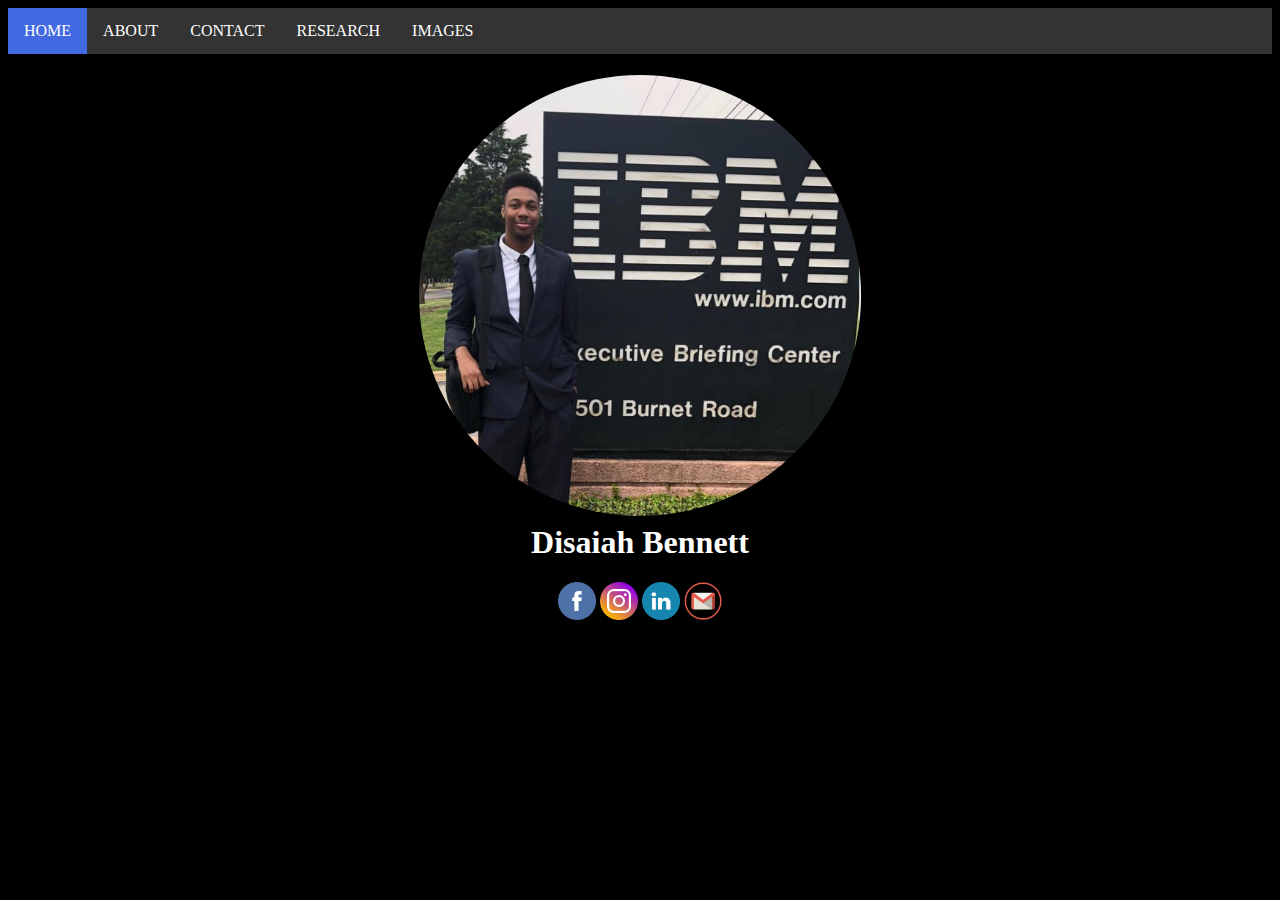
<file: index.html>
<!DOCTYPE html>
<html>
    <head>
        <meta charset="UTF-8">
        <meta name="keywords" content="HTML, ECSU, VIKING">
        <meta name="description" content="A description of the page" />

        <link rel="stylesheet" type="text/css" href="resume.css" />
        <title>Home</title>
    </head>

    <body style="background-color: black">    
        <ul>
            <li><a class="active" href="home.html">HOME</a></li>
            <li><a href="about.html">ABOUT</a></li>
            <li><a href="contact.html">CONTACT</a></li>
            <li><a href="research.html">RESEARCH</a></li>
            
            <li class="dropdown"> 
                <a href="images.html" class="dropbtn">IMAGES</a>
                <div class="dropdown-content">
                    <a href="indianaImages.html">Indiana Internship</a>
                    <a href="ibmImages.html">IBM Hackathan</a>
                    <a href="ibmAustin.html">IBM Internship</a>
                </div>
            </li>
        </ul>

        <h1 style="text-align: center; color: white">
            <img src="image-Icons/disaiah.png" class="profileImage"><br>
            Disaiah Bennett
        </h1>

        <div align="center">
            <a href="https://www.facebook.com/Disaiah.Bennett"><img src="image-Icons/facebook_circle-512.png" class="imageResize"></a>
            <a href="https://www.instagram.com/disaiah.bennett/"><img src="image-Icons/social-instagram-new-circle-512.png" class="imageResize"></a>
            <a href="https://www.linkedin.com/in/disaiah-bennett-062153164/"><img src="image-Icons/linkedin_circle-512.png" class="imageResize"></a>
            <a href="mailto:lavontae.bennett@gmail.com"><img src="image-Icons/gmail.png" class="imageResize"></a>
        </div>
    </body>
</html>
</file>
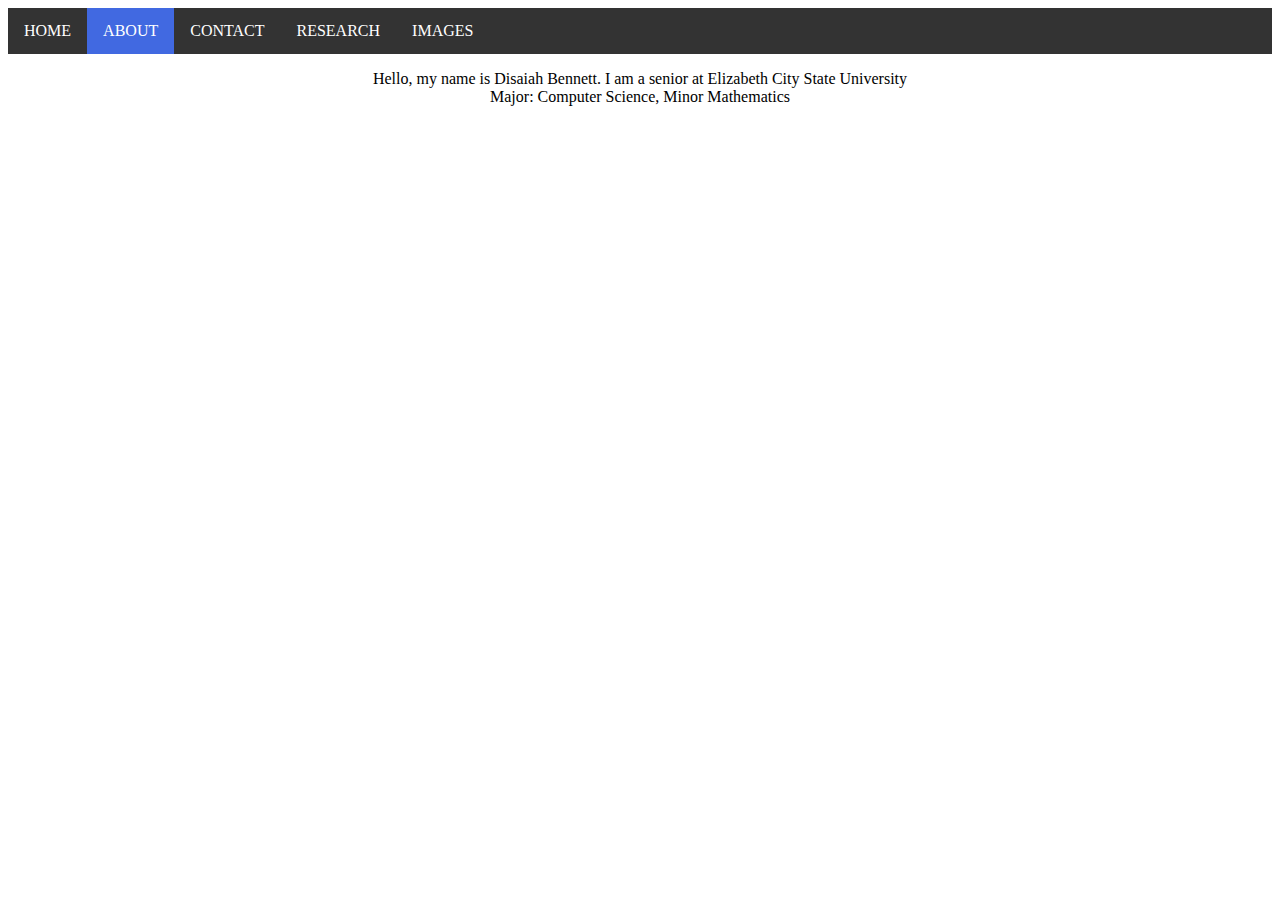
<file: about.html>
<!DOCTYPE html>
<html>
    <head>
        <meta charset="UTF-8">
        <meta name="keywords" content="HTML, ECSU, VIKING">
        <meta name="description" content="A description of the page" />

        <link rel="stylesheet" type="text/css" href="resume.css" />
        <title>About</title>
    </head>

    <body>
        <ul>
            <li><a href="home.html">HOME</a></li>
            <li><a class="active" href="about.html">ABOUT</a></li>
            <li><a href="contact.html">CONTACT</a></li>
            <li><a href="research.html">RESEARCH</a></li>
            
            <li class="dropdown">
                <a href="images.html" class="dropbtn">IMAGES</a>
                <div class="dropdown-content">
                    <a href="indianaImages.html">Indiana Internship</a>
                    <a href="ibmImages.html">IBM Hackathan</a>
                    <a href="ibmAustin.html">IBM Internship</a>
                </div>
            </li>
        </ul>

        <p style="text-align: center; color: black">
            Hello, my name is Disaiah Bennett. I am a senior at Elizabeth City State University<br>
            Major: Computer Science, Minor Mathematics<br>
        </p>
    </body>
</html>
</file>
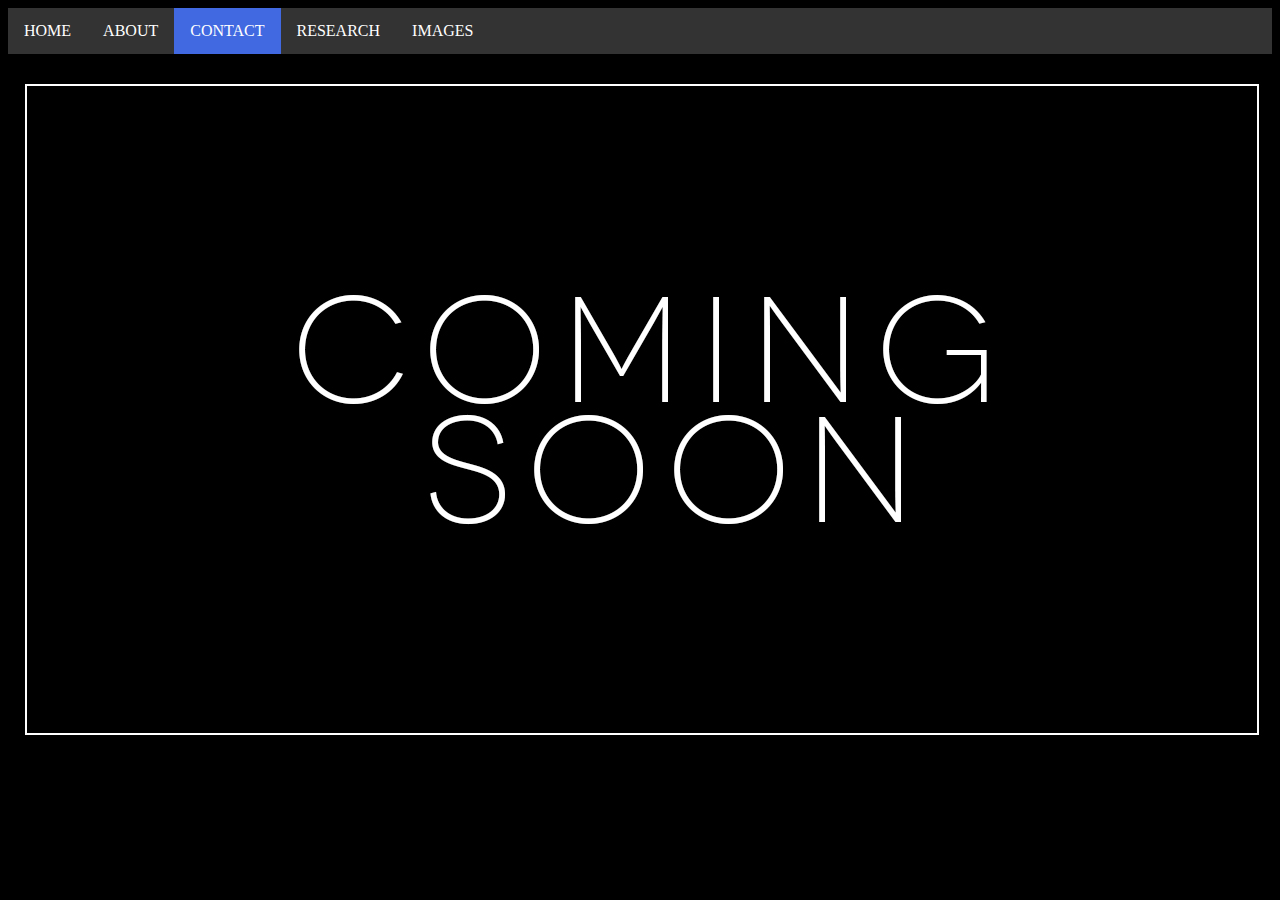
<file: contact.html>
<!DOCTYPE html>
<html>
    <head>
        <meta charset="UTF-8">
        <meta name="keywords" content="HTML, ECSU, VIKING">
        <meta name="description" content="A description of the page" />

        <link rel="stylesheet" type="text/css" href="resume.css" />
        <title>Contact</title>
    </head>

    <body style="background-color: black">
        <ul>
            <li><a href="home.html">HOME</a></li>
            <li><a href="about.html">ABOUT</a></li>
            <li><a class="active" href="contact.html">CONTACT</a></li>
            <li><a href="research.html">RESEARCH</a></li>
            
            <li class="dropdown"> 
                <a href="images.html" class="dropbtn">IMAGES</a>
                <div class="dropdown-content">
                    <a href="indianaImages.html">Indiana Internship</a>
                    <a href="ibmImages.html">IBM Hackathan</a>
                    <a href="ibmAustin.html">IBM Internship</a>
                </div>
            </li>
        </ul>
        
        <br>
        <img src="image-Icons/coming-soon.jpg">
    </body>
</html>
</file>
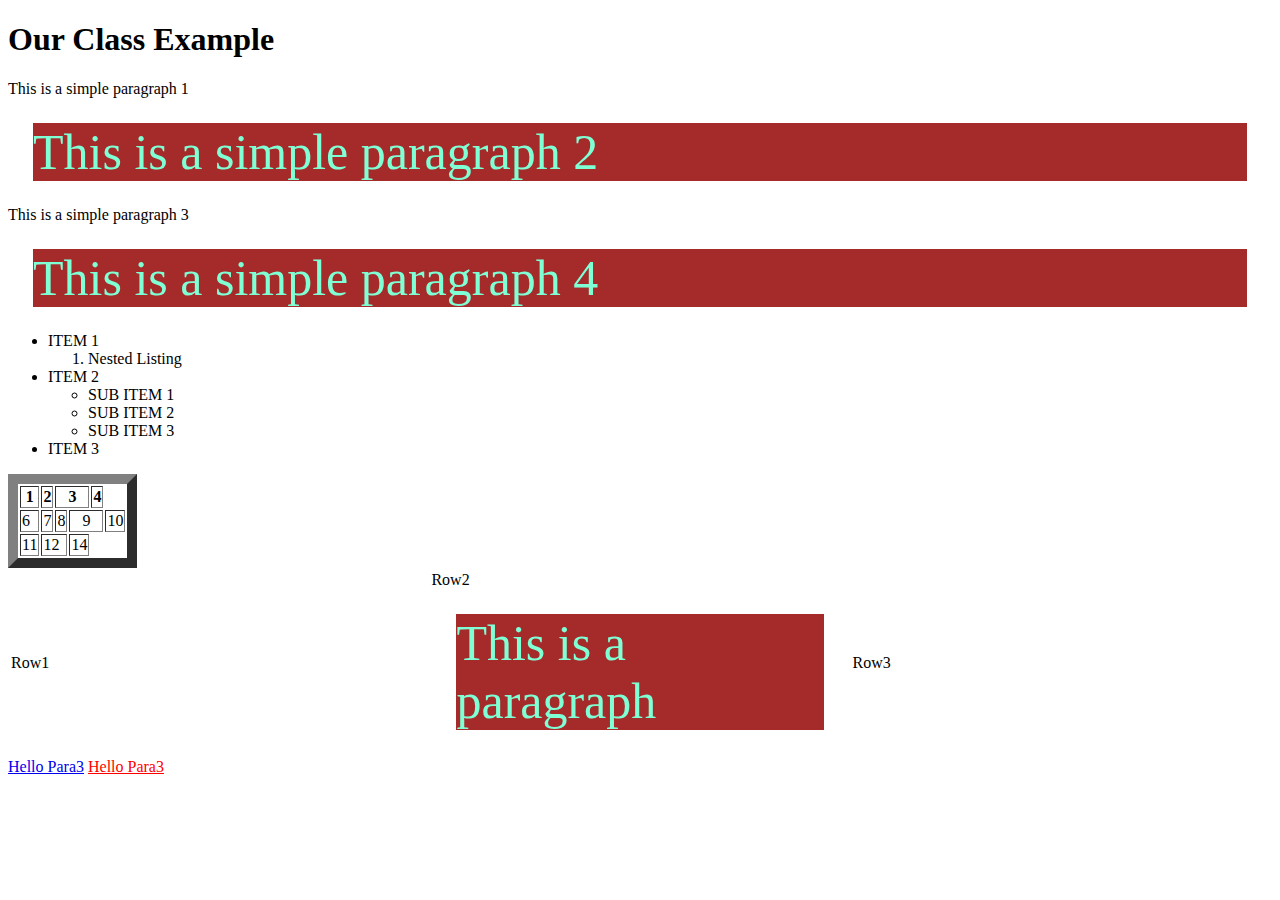
<file: demo.html>
<!DOCTYPE html>
<html>
    <head>
        <title>
            Demo
        </title>

        <style>
        p.myclass{
            color: aquamarine;
            font-size: 50px;
            margin: 25px 25px 25px 25px;
            background-color: brown;
        }

        a.mylink{
            color: red;
        }

        </style>

    </head>

    <body>
        
        <h1>
            Our Class Example
        </h1>

        <p>
            This is a simple paragraph 1
        </p>

        <p class="myclass">
            This is a simple paragraph 2
        </p>
    
        <p id="para3">
            This is a simple paragraph 3
        </p>
        
        <p class="myclass">
            This is a simple paragraph 4
        </p>

        <ul>
            <li>ITEM 1
                <ol>
                    <li>
                        Nested Listing
                    </li>
                </ol>
            </li>
            <li>ITEM 2</li>
                <ul>
                    <li>SUB ITEM 1</li>
                    <li>SUB ITEM 2</li>
                    <li>SUB ITEM 3</li>
                </ul>
            <li>ITEM 3</li>
        </ul>

        <table border="10">
            <tr>
                <th>1</th>
                <th>2</th>
                <th colspan="2">3</th>
                <th>4</th>
            </tr>
            <tr>
                <td>6</td>
                <td>7</td>
                <td>8</td>
                <td colspan="2" style="text-align: center;">9</td>
                <td>10</td>
            </tr>
            <tr>
                <td>11</td>
                <td colspan="2">12</td>
                <td>14</td>
            </tr>
        </table>

        <table>
            <tr>
                <td width="20%">
                    Row1
                </td>
                <td width="20%">
                    Row2
                    <p class="myclass">
                        This is a paragraph
                    </p>
                </td>
                <td width="20%">
                    Row3
                </td>
            </tr>
        </table>

        <a href="#para3">Hello Para3</a>

        <a href="demo2.html" class="mylink">Hello Para3</a>

    </body>
</html>
</file>
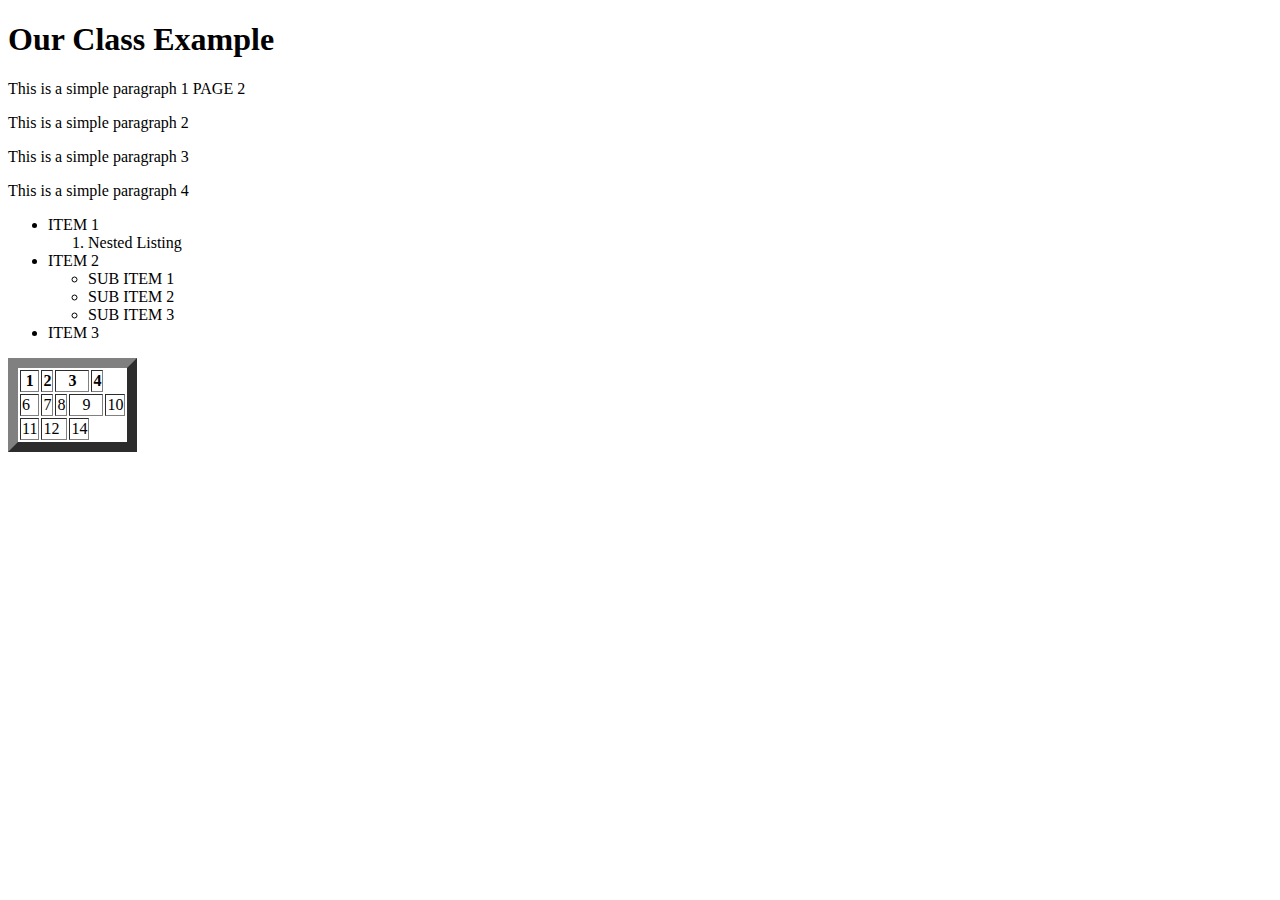
<file: demo2.html>
<!DOCTYPE html>
<html>
    <head>
        <title>
            Demo
        </title>
    </head>

    <style>
        blankPara{
            color: aquamarine;
        }
    </style>

    <body>
        
        <h1>
            Our Class Example
        </h1>

        <p>
            This is a simple paragraph 1 PAGE 2
        </p>

        <p id="part2">
            This is a simple paragraph 2
        </p>
    
        <p id="para3">
            This is a simple paragraph 3
        </p>
        
        <p id="para4">
            This is a simple paragraph 4
        </p>

        <ul>
            <li>ITEM 1
                <ol>
                    <li>
                        Nested Listing
                    </li>
                </ol>
            </li>
            <li>ITEM 2</li>
                <ul>
                    <li>SUB ITEM 1</li>
                    <li>SUB ITEM 2</li>
                    <li>SUB ITEM 3</li>
                </ul>
            <li>ITEM 3</li>
        </ul>

        <table border="10">
            <tr>
                <th>1</th>
                <th>2</th>
                <th colspan="2">3</th>
                <th>4</th>
            </tr>
            <tr>
                <td>6</td>
                <td>7</td>
                <td>8</td>
                <td colspan="2" style="text-align: center;">9</td>
                <td>10</td>
            </tr>
            <tr>
                <td>11</td>
                <td colspan="2">12</td>
                <td>14</td>
            </tr>
        </table>

    </body>
</html>
</file>
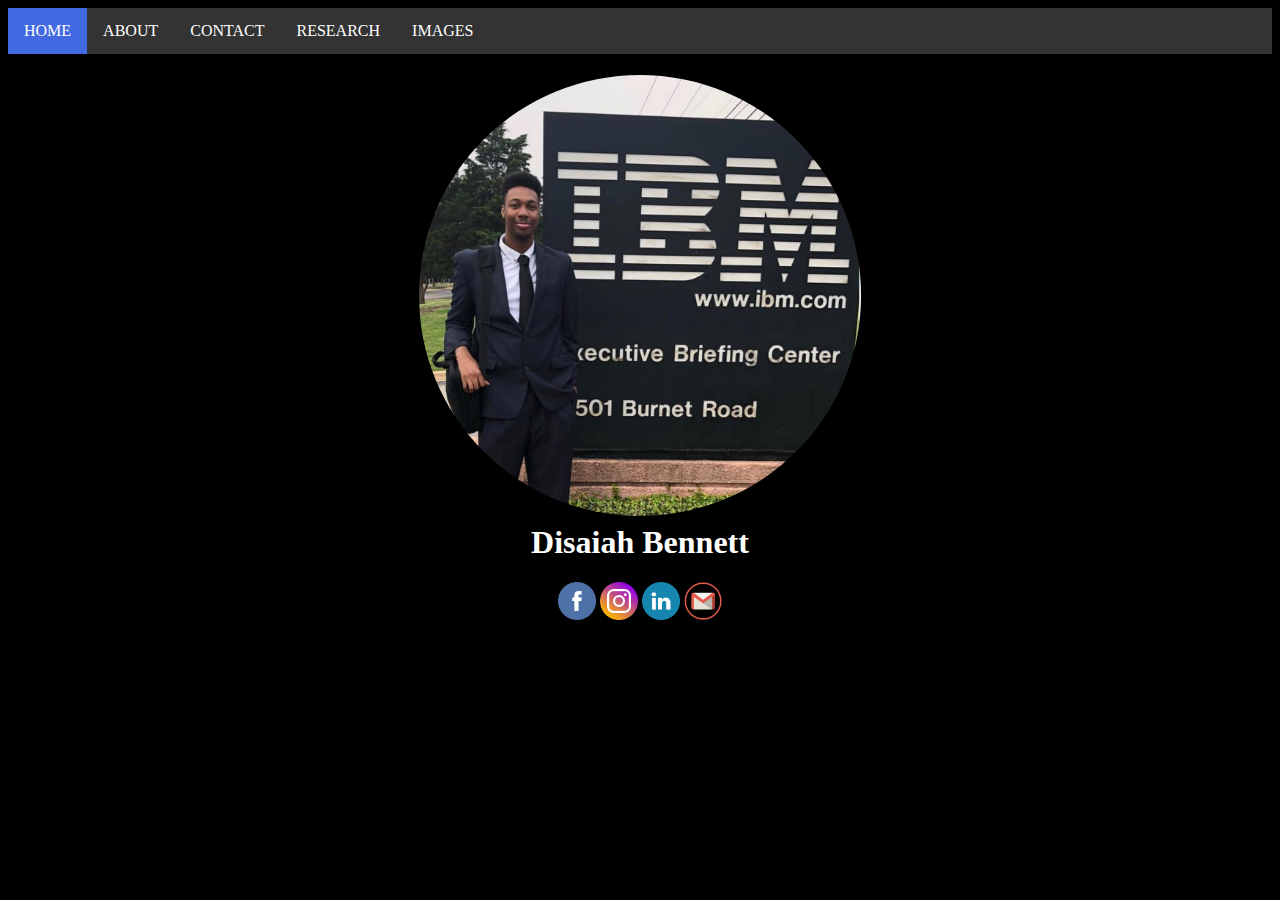
<file: home.html>
<!DOCTYPE html>
<html>
    <head>
        <meta charset="UTF-8">
        <meta name="keywords" content="HTML, ECSU, VIKING">
        <meta name="description" content="A description of the page" />

        <link rel="stylesheet" type="text/css" href="resume.css" />
        <title>Home</title>
    </head>

    <body style="background-color: black">  
        <ul>
            <li><a class="active" href="home.html">HOME</a></li>
            <li><a href="about.html">ABOUT</a></li>
            <li><a href="contact.html">CONTACT</a></li>
            <li><a href="research.html">RESEARCH</a></li>
            <li class="dropdown"> 
                <a href="images.html" class="dropbtn">IMAGES</a>
                <div class="dropdown-content">
                    <a href="indianaImages.html">Indiana Internship</a>
                    <a href="ibmImages.html">IBM Hackathan</a>
                    <a href="ibmAustin.html">IBM Internship</a>
                </div>
            </li>
        </ul>

        <h1 style="text-align: center; color: white">
            <img src="image-Icons/disaiah.png" class="profileImage"><br>
            Disaiah Bennett
        </h1>

        <div align="center">
            <a href="https://www.facebook.com/Disaiah.Bennett"><img src="image-Icons/facebook_circle-512.png" class="imageResize"></a>
            <a href="https://www.instagram.com/disaiah.bennett/"><img src="image-Icons/social-instagram-new-circle-512.png" class="imageResize"></a>
            <a href="https://www.linkedin.com/in/disaiah-bennett-062153164/"><img src="image-Icons/linkedin_circle-512.png" class="imageResize"></a>
            <a href="mailto:lavontae.bennett@gmail.com"><img src="image-Icons/gmail.png" class="imageResize"></a>
        </div>
    </body>
</html>
</file>
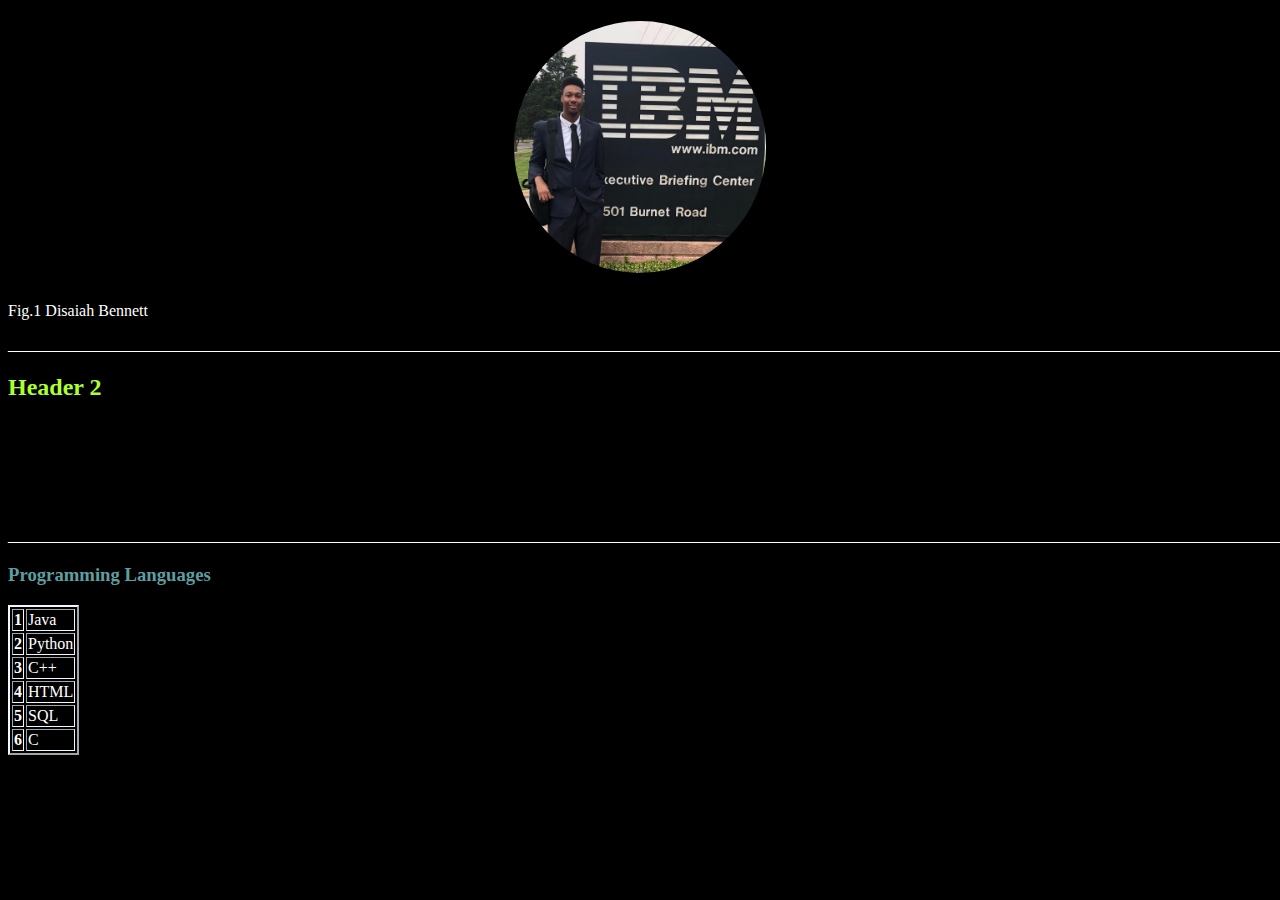
<file: homework2.html>
<!DOCTYPE html>
<html>
    <head>
        <title>
            Homework 2: Disaiah Bennett
        </title>
        <link rel="stylesheet" type="text/css" href="homework2.css">
    </head>
    <body>
        <h1 id="header1">
            <img id="profileImage" src="image-Icons/disaiah.png">
        </h1>
        <figcaption>Fig.1 Disaiah Bennett</figcaption>
        
        <p style="color: white">
            __________________________________________________________________________________________________________________________________________________________________
        </p>

        <h2 id="header2">
            Header 2
        </h2>

        <ol>
            <li>Name: Disaiah Bennett</li>
            <li>University: Elizabeth City State University</li>
            <li>Classification: Senior</li>
            <li>Major: Computer Science</li>
            <li>Minor: Mathematics</li>
        </ol>
        
        <p style="color: white">
            __________________________________________________________________________________________________________________________________________________________________
        </p>

        </div>
        <h3 id="header3">
            Programming Languages
        </h3>
        
        <div>
            <table border="2" style="border-color: aliceblue">
                <tr>
                    <th>1</th>
                    <td>Java</td>
                </tr>

                <tr>
                    <th>2</th>
                    <td>Python</td>
                </tr>

                <tr>
                    <th>3</th>
                    <td>C++</td>
                </tr>

                <tr>
                    <th>4</th>
                    <td>HTML</td>
                </tr>

                <tr>
                    <th>5</th>
                    <td>SQL</td>
                </tr>
    
                <tr>
                    <th>6</th>
                    <td>C</td>
                </tr>
            </table>
        </div>

    </body>
</html>
</file>
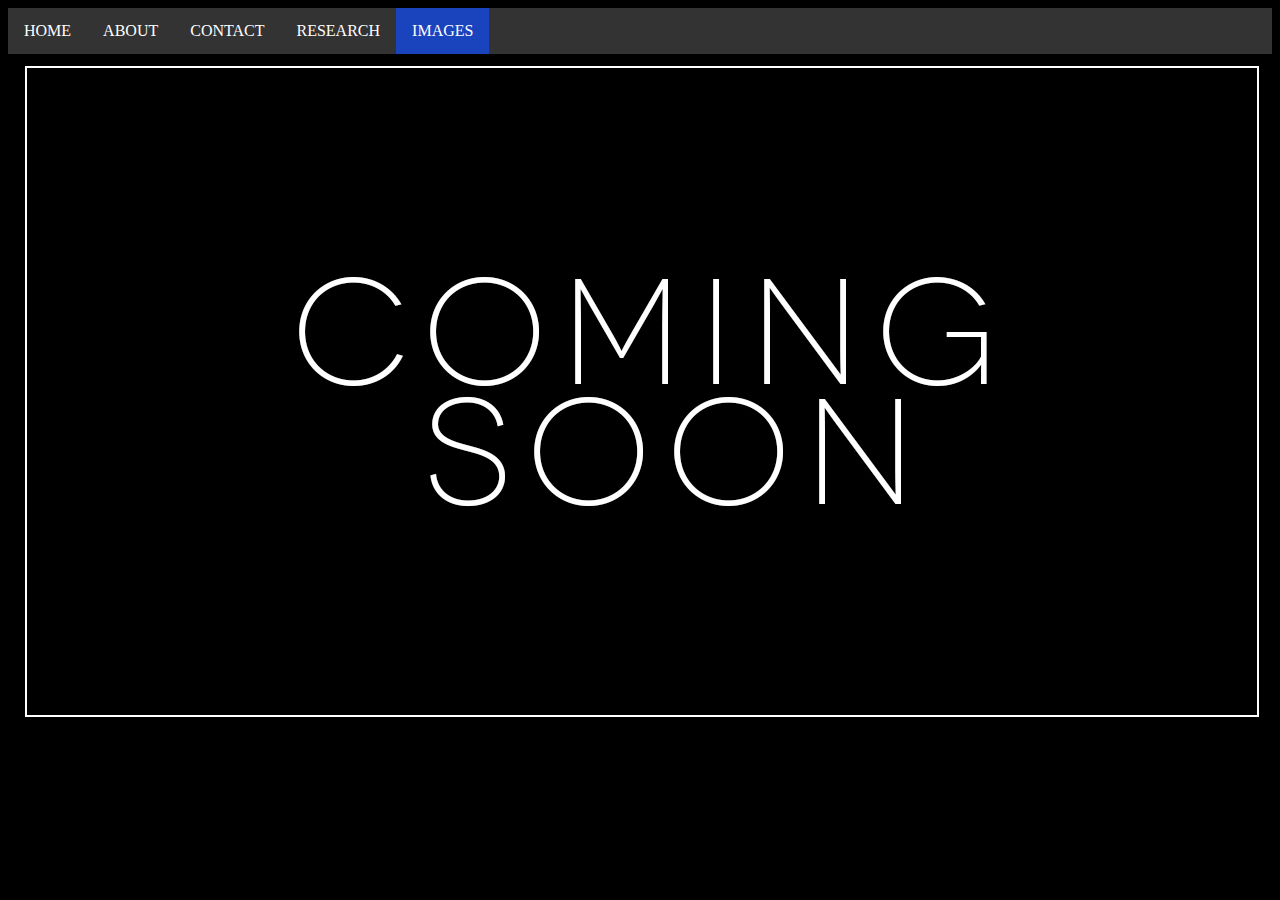
<file: ibmAustin.html>
<!DOCTYPE html>
<html>
    <head>
        <meta charset="UTF-8">
        <meta name="keywords" content="HTML, ECSU, VIKING">
        <meta name="description" content="A description of the page" />

        <link rel="stylesheet" type="text/css" href="resume.css" />
        <title>IBM Images</title>
    </head>

    <body style="background-color: black">
        <ul>
            <li><a href="home.html">HOME</a></li>
            <li><a href="about.html">ABOUT</a></li>
            <li><a href="contact.html">CONTACT</a></li>
            <li><a href="research.html">RESEARCH</a></li>
            
            <li class="dropdown"> 
                <a href="images.html" class="dropbtn" id="dropActive">IMAGES</a>
                <div class="dropdown-content">
                    <a href="indianaImages.html">Indiana Internship</a>
                    <a href="ibmImages.html">IBM Hackathan</a>
                    <a class="active" href="ibmAustin.html">IBM Internship</a>
                </div>
            </li>
        </ul>

        <img src="image-Icons/coming-soon.jpg">
    </body>
</html>
</file>
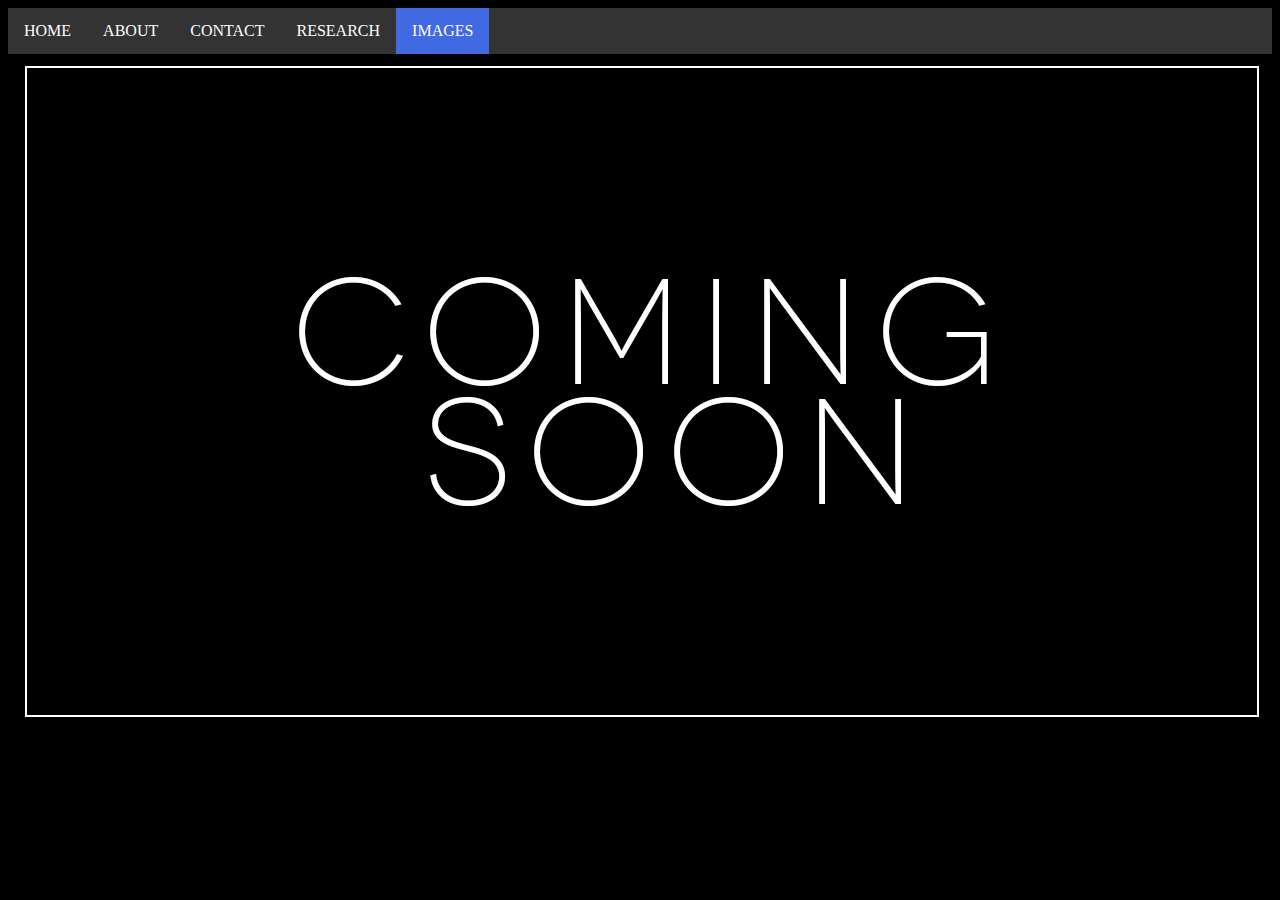
<file: images.html>
<!DOCTYPE html>
<html>
    <head>
        <meta charset="UTF-8">
        <meta name="keywords" content="HTML, ECSU, VIKING">
        <meta name="description" content="A description of the page images" />

        <link rel="stylesheet" type="text/css" href="resume.css" />
        <title>Images</title>
    </head>

    <body style="background-color: black">
        <ul>
            <li><a href="home.html">HOME</a></li>
            <li><a href="about.html">ABOUT</a></li>
            <li><a href="contact.html">CONTACT</a></li>
            <li><a href="research.html">RESEARCH</a></li>
            
            <li class="dropdown"> 
                <a href="images.html" class="dropbtn" id="active">IMAGES</a>
                <div class="dropdown-content">
                    <a href="indianaImages.html">Indiana Internship</a>
                    <a href="ibmImages.html">IBM Hackathan</a>
                    <a href="ibmAustin.html">IBM Internship</a>
                </div>
            </li>
        </ul>

        <img src="image-Icons/coming-soon.jpg">
    </body>
</html>
</file>
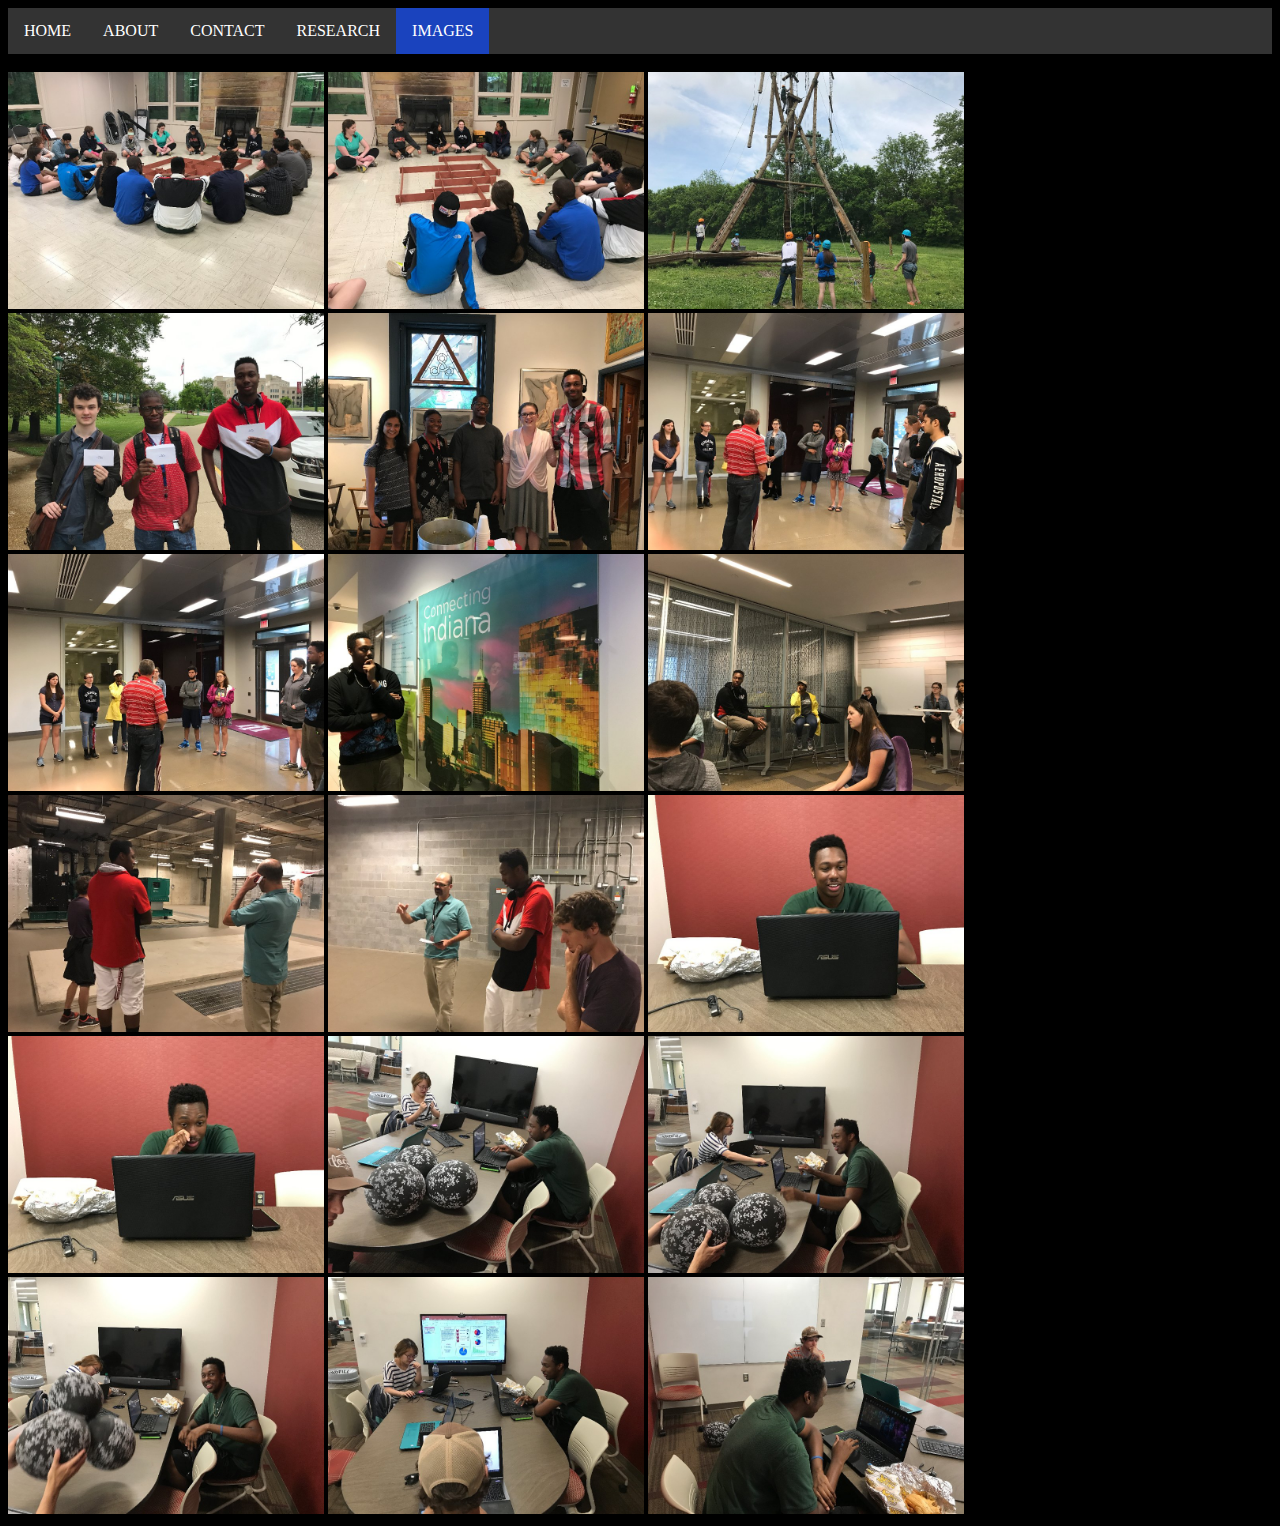
<file: indianaImages.html>
<!DOCTYPE html>
<html>
    <head>
        <meta charset="UTF-8">
        <meta name="keywords" content="HTML, ECSU, VIKING">
        <meta name="description" content="A description of the page" />

        <link rel="stylesheet" type="text/css" href="resume.css" />
        <title>Indiana Images</title>
    </head>

    <body style="background-color: black">
        <ul>
            <li><a href="home.html">HOME</a></li>
            <li><a href="about.html">ABOUT</a></li>
            <li><a href="contact.html">CONTACT</a></li>
            <li><a href="research.html">RESEARCH</a></li>
            
            <li class="dropdown"> 
                <a href="images.html" class="dropbtn" id="dropActive">IMAGES</a>
                <div class="dropdown-content">
                    <a class="active" href="indianaImages.html">Indiana Internship</a>
                    <a href="ibmImages.html">IBM Hackathan</a>
                    <a href="ibmAustin.html">IBM Internship</a>
                </div>
            </li>
        </ul>
    <br

    <div align="center">
        <img class = "mySlides" src = "image-Icons/170520_iu_018.JPG">
        <img class = "mySlides" src = "image-Icons/170520_iu_019.JPG">
        <img class = "mySlides" src = "image-Icons/170520_iu_025.JPG">
        <img class = "mySlides" src = "image-Icons/170521_iu_035.JPG">
        <img class = "mySlides" src = "image-Icons/170602_iu_04.JPG">
        <img class = "mySlides" src = "image-Icons/170623_iu_045.JPG">
        <img class = "mySlides" src = "image-Icons/170623_iu_046.JPG">
        <img class = "mySlides" src = "image-Icons/170623_iu_050.JPG">
        <img class = "mySlides" src = "image-Icons/170623_iu_072.JPG">
        <img class = "mySlides" src = "image-Icons/170719_iu_193.JPG">
        <img class = "mySlides" src = "image-Icons/170719_iu_194.JPG">
        <img class = "mySlides" src = "image-Icons/170724_iu_22.JPG">
        <img class = "mySlides" src = "image-Icons/170724_iu_23.JPG">
        <img class = "mySlides" src = "image-Icons/170724_iu_26.JPG">
        <img class = "mySlides" src = "image-Icons/170724_iu_29.JPG">
        <img class = "mySlides" src = "image-Icons/170724_iu_30.JPG">
        <img class = "mySlides" src = "image-Icons/170724_iu_37.JPG">
        <img class = "mySlides" src = "image-Icons/170724_iu_40.JPG">
    </div>

    </body>
</html>
</file>
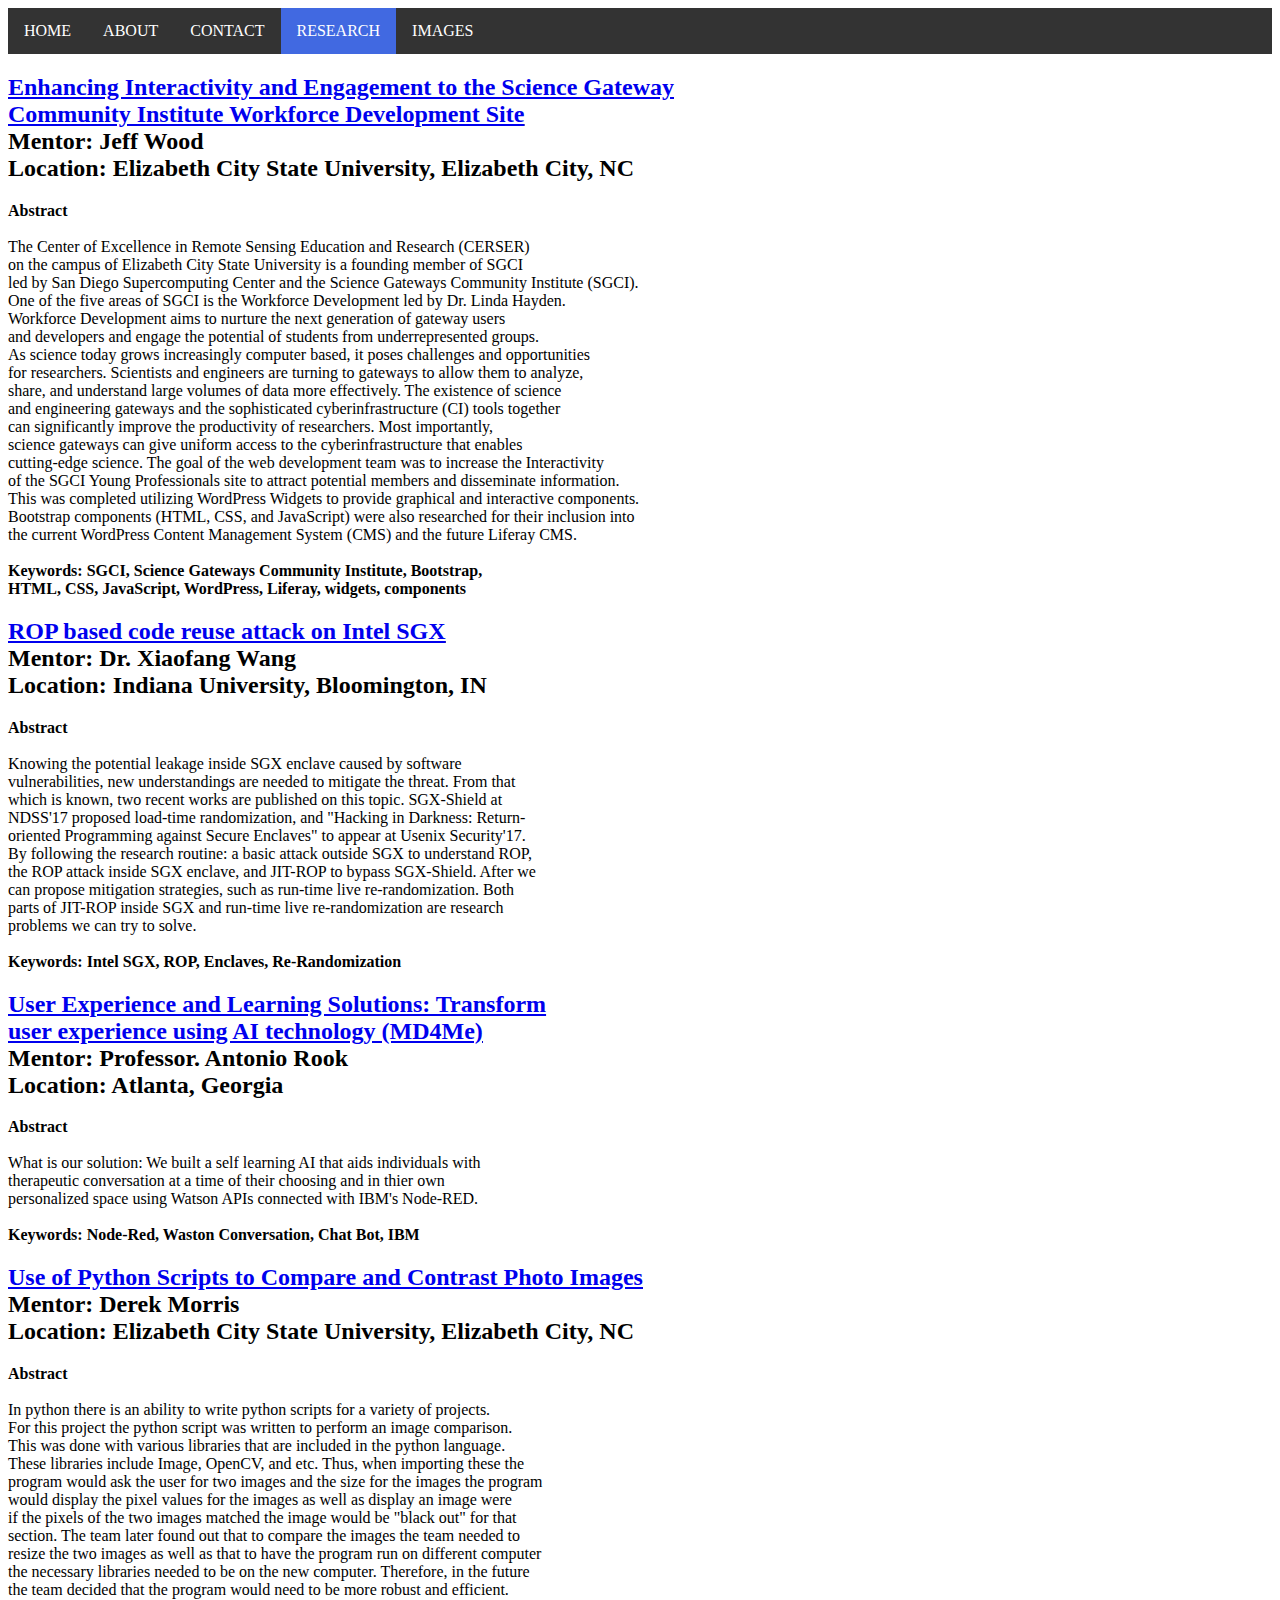
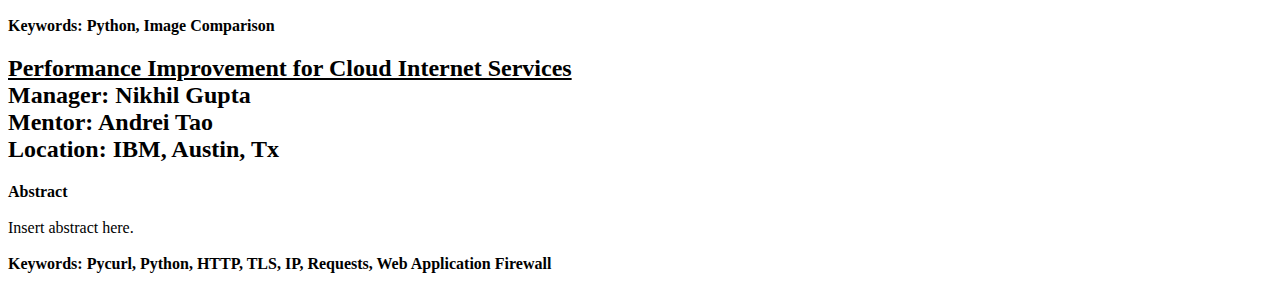
<file: research.html>
<!DOCTYPE html>
<html>
    <head>
        <meta charset="UTF-8">
        <meta name="keywords" content="HTML, ECSU, VIKING">
        <meta name="description" content="A description of the page" />

        <title>research</title>
        <link rel="stylesheet" type="text/css" href="resume.css" />
    </head>

    <body style="background-color: white">
        <ul>
            <li><a href="home.html">HOME</a></li>
            <li><a href="about.html">ABOUT</a></li>
            <li><a href="contact.html">CONTACT</a></li>
            <li><a class="active" href="research.html">RESEARCH</a></li>

            <li class="dropdown"> 
                <a href="images.html" class="dropbtn">IMAGES</a>
                <div class="dropdown-content">
                    <a href="indianaImages.html">Indiana Internship</a>
                    <a href="ibmImages.html">IBM Hackathan</a>
                    <a href="ibmAustin.html">IBM Internship</a>
                </div>
            </li>
        </ul>

        <h2>
            <u><a href = "http://nia.ecsu.edu/ur/1617/teams/mmt/">Enhancing Interactivity and Engagement to the Science Gateway<br>
            Community Institute Workforce Development Site</u><br></a>
            Mentor: Jeff Wood<br>
            Location: Elizabeth City State University, Elizabeth City, NC<br>
        </h2>

        <p style="text-align: left; color: black;">
            <strong>Abstract</strong><br><br>
        
            The Center of Excellence in Remote Sensing Education and Research (CERSER)<br>
            on the campus of Elizabeth City State University is a founding member of SGCI<br>
            led by San Diego Supercomputing Center and the Science Gateways Community Institute (SGCI).<br>
            One of the five areas of SGCI is the Workforce Development led by Dr. Linda Hayden.<br>
            Workforce Development aims to nurture the next generation of gateway users<br>
            and developers and engage the potential of students from underrepresented groups.<br>
            As science today grows increasingly computer based, it poses challenges and opportunities<br>
            for researchers. Scientists and engineers are turning to gateways to allow them to analyze,<br>
            share, and understand large volumes of data more effectively. The existence of science<br>
            and engineering gateways and the sophisticated cyberinfrastructure (CI) tools together<br>
            can significantly improve the productivity of researchers. Most importantly,<br>
            science gateways can give uniform access to the cyberinfrastructure that enables<br>
            cutting-edge science. The goal of the web development team was to increase the Interactivity<br>
            of the SGCI Young Professionals site to attract potential members and disseminate information.<br>
            This was completed utilizing WordPress Widgets to provide graphical and interactive components.<br>
            Bootstrap components (HTML, CSS, and JavaScript) were also researched for their inclusion into<br>
            the current WordPress Content Management System (CMS) and the future Liferay CMS.<br>
            <br/>
            <strong>Keywords: SGCI, Science Gateways Community Institute, Bootstrap,<br>
                    HTML, CSS, JavaScript, WordPress, Liferay, widgets, components</strong><br>
        </p>

        <h2>
        <u><a href="http://nia.ecsu.edu/ur/1718/summerinterns/bennett_SROC_Poster.pdf">ROP based code reuse attack on Intel SGX</u><br></a>
            Mentor: Dr. Xiaofang Wang<br>
            Location: Indiana University, Bloomington, IN<br>
        </h2>

        <p style="text-align: left; color: black;">
            <strong>Abstract</strong><br></br>

            Knowing the potential leakage inside SGX enclave caused by software<br>
            vulnerabilities, new understandings are needed to mitigate the threat. From that<br>
            which is known, two recent works are published on this topic. SGX-Shield at<br> 
            NDSS'17 proposed load-time randomization, and "Hacking in Darkness: Return-<br>
            oriented Programming against Secure Enclaves" to appear at Usenix Security'17.<br>
            By following the research routine: a basic attack outside SGX to understand ROP,<br>
            the ROP attack inside SGX enclave, and JIT-ROP to bypass SGX-Shield. After we<br>
            can propose mitigation strategies, such as run-time live re-randomization. Both<br>
            parts of JIT-ROP inside SGX and run-time live re-randomization are research<br>
            problems we can try to solve.<br>
            <br/>
            <strong>Keywords: Intel SGX, ROP, Enclaves, Re-Randomization</strong>
        </p>
    
        <h2>
            <u><a href="https://hackdash.org/projects/59ea129d87d0970a0e0a3c36">User Experience and Learning Solutions: Transform<br>
            user experience using AI technology (MD4Me)</u><br></a>
            Mentor: Professor. Antonio Rook<br>
            Location: Atlanta, Georgia<br>
        </h2>
    
        <p style="text-align: left; color: black;">
            <strong>Abstract</strong><br><br>

            What is our solution: We built a self learning AI that aids individuals with<br>
            therapeutic conversation at a time of their choosing and in thier own<br>
            personalized space using Watson APIs connected with IBM's Node-RED.<br>
            <br/>
            <strong>Keywords: Node-Red, Waston Conversation, Chat Bot, IBM</strong>
        </p>
        
        <h2>
            <u><a href="http://nia.ecsu.edu/ur/1718/teams/remote/index.html ">Use of Python Scripts to Compare and Contrast Photo Images</u><br></a>
            Mentor: Derek Morris<br>
            Location: Elizabeth City State University, Elizabeth City, NC<br>
        </h2>

        <p style="text-align: left; color: black">
            <strong>Abstract</strong><br><br>

            In python there is an ability to write python scripts for a variety of projects.<br>
            For this project the python script was written to perform an image comparison.<br>
            This was done with various libraries that are included in the python language.<br>
            These libraries include Image, OpenCV, and etc. Thus, when importing these the<br>
            program would ask the user for two images and the size for the images the program<br>
            would display the pixel values for the images as well as display an image were<br>
            if the pixels of the two images matched the image would be "black out" for that<br>
            section. The team later found out that to compare the images the team needed to<br>
            resize the two images as well as that to have the program run on different computer<br>
            the necessary libraries needed to be on the new computer. Therefore, in the future <br>
            the team decided that the program would need to be more robust and efficient.<br>
            <br/>
            <strong>Keywords: Python, Image Comparison</strong>
        </p>

        <h2>
            <u>Performance Improvement for Cloud Internet Services</u><br>
            Manager: Nikhil Gupta<br>
            Mentor: Andrei Tao<br>
            Location: IBM, Austin, Tx<br>
        </h2>

        <p style="text-align: left; color: black">
            <strong>Abstract</strong><br><br>

            Insert abstract here.<br>
            <br/>
            <strong>Keywords: Pycurl, Python, HTTP, TLS, IP, Requests, Web Application Firewall</strong>
        </p>
    </body>
</html>
</file>
<file: resume.css>
ul {
    list-style-type: none;
    margin: 0;
    padding: 0;
    overflow: hidden;
    background-color: #333;
}
li {float: left;}
li a {
    display: block;
    color: white;
    padding: 14px 16px;
    text-align: center;
    text-decoration: none;
}
.dropdown-content {
    display: none;
    position: absolute;
    background-color: #f9f9f9;
    z-index: 1;
}
li.dropdown {display: inline-block;}
.dropdown-content a {
    color: black;
    padding: 12px 16px;
    text-decoration: none;
    display: block;
    text-align: left;
}
li a:hover:not(.active){background-color: blueviolet;}
.active{
    display: block;
    background-color:royalblue;
}
.dropdown:hover .dropdown-content{display: block;}
.imageResize{
    align: center;
    display: inline-block;
    width: 3%;
}
.profileImage{
    width: 35%;
    align-self: auto;
    border-radius: 50%;
}
.mySlides {
    width :25%;
    overflow: auto;
}
#active {
    display: block;
    background-color:royalblue;
}
#dropActive{
    display: block;
    background-color:rgb(26, 67, 190);
}
</file>
<file: homework2.css>
#header1{
    text-align: center;
    color: white;
}

#header2{
    color: greenyellow;
}

#header3{
    color: cadetblue;    
}

#profileImage{
    width: 20%;
    border-radius: 50%;
    align-self: center;
}

body {
    background-color: black;
}

table {
    align-self: center;
    color: white;
}

figcaption {
    align-self: center;
    color: white;
}
</file>
